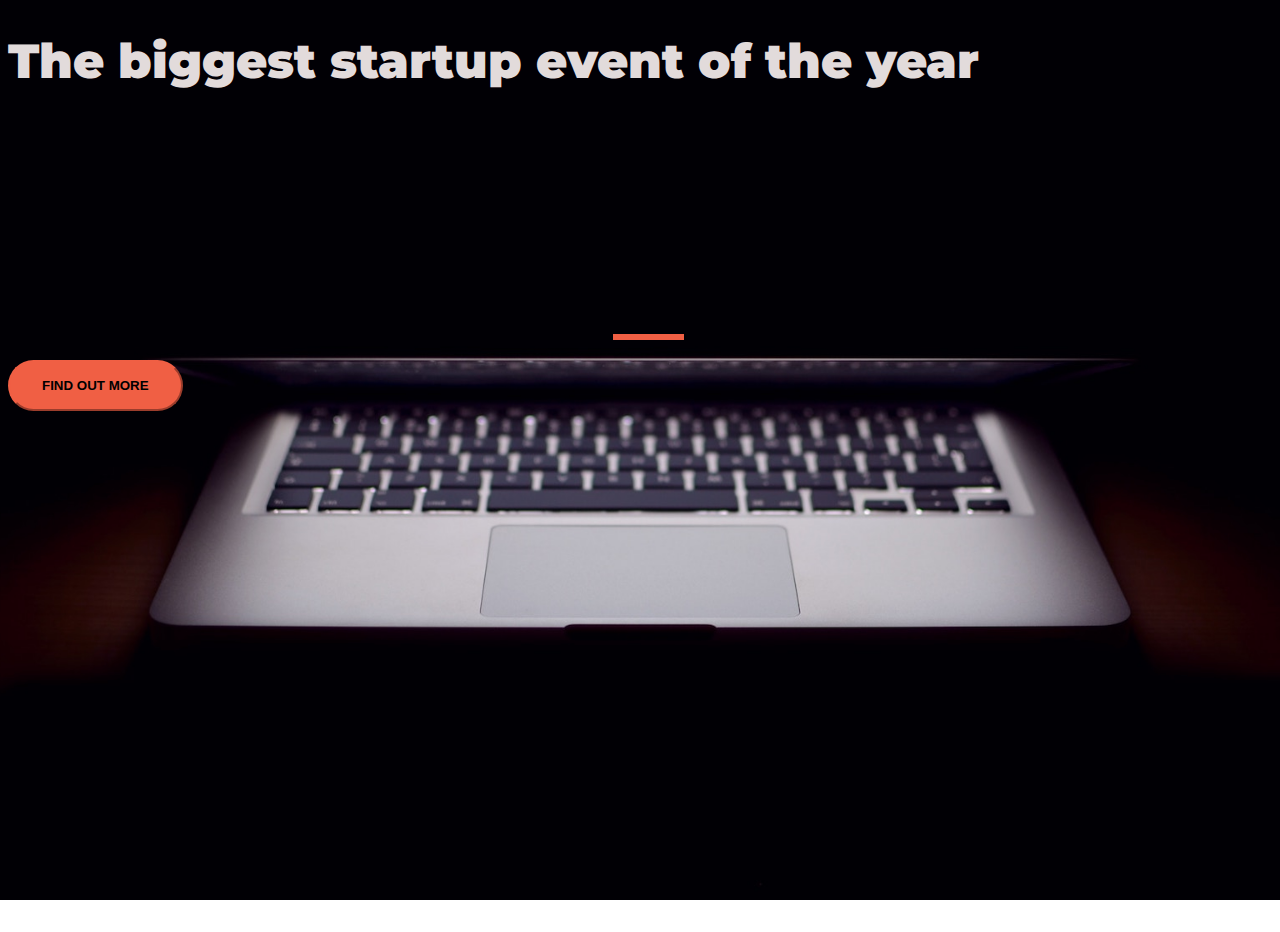
<file: index.html>
<!DOCTYPE html>
<html>
  <head>
    <title>Startup</title>
    <!-- Required meta tags -->
    <meta charset="utf-8">
    <meta name="viewport" content="width=device-width, initial-scale=1, shrink-to-fit=no">
    <!-- Google Fonts -->
    <link href="https://fonts.googleapis.com/css?family=Montserrat" rel="stylesheet">

    <!-- Note that the below Bootstrap file is a specific version. If you grab the most
    current from Bootstrap website, you will see the button grow transition being a lot faster
    than in my video.  Use whichever style sheet you like best! -->
    <!-- Bootstrap CSS from a CDN. This way you don't have to include the bootstrap file yourself -->
<!-- CSS only -->
    <link href="https://cdn.jsdelivr.net/npm/bootstrap@5.3.0-alpha1/dist/css/bootstrap.min.css" rel="stylesheet" integrity="sha384-GLhlTQ8iRABdZLl6O3oVMWSktQOp6b7In1Zl3/Jr59b6EGGoI1aFkw7cmDA6j6gD" crossorigin="anonymous">  <!-- My own stylesheet -->
    <link href="style.css" rel="stylesheet">
  </head>
  <body>
    <div class="container d-flex align-items-center h-100">
      <div class="row">
        <header class="text-center col-12">
          <h1 class="text-uppercase"><strong>The biggest startup event of the year</strong></h1>
        </header>
        <div class="buffer col-12"></div>
        <section class="text-center col-12">
          <hr>
          <a href="mailchimp.html"><button class="btn btn-primary btn-xl">Find out more</button></a>
        </section>
              </div>
    </div>
  </body>
</html>
</file>
<file: style.css>
body,
html {
  width: 100%;
  height: 100%;
  font-family: 'Montserrat', sans-serif;
   background: url(header.jpg) no-repeat center center fixed; 
  -webkit-background-size: cover;
  -moz-background-size: cover;
  -o-background-size: cover;
  background-size: cover;
}

h1 {
  font-size: 3rem;
  color: #e2dbdb;
}

hr {
    margin: 20px auto;
    color: #F05F44;
    border: 3px solid #F05F44;
    max-width: 65px;
    opacity: 1;  
}

.btn {
  font-weight: 700;
  border-radius: 300px;
  text-transform: uppercase;
}

.btn-primary {
  background-color: #F05F44;  
    border-color: #F05F44;  
    --bs-btn-hover-bg: #ee4b08; 
    --bs-btn-hover-border-color: #ee4b08;
}

.btn-primary:hover {
  background-color: #ee4b08;
  border-color: #F05F44;
  border-width: 4px;
}

.btn-xl {
  padding: 1rem 2rem;
}

.buffer {
  height: 12rem;
}
</file>
